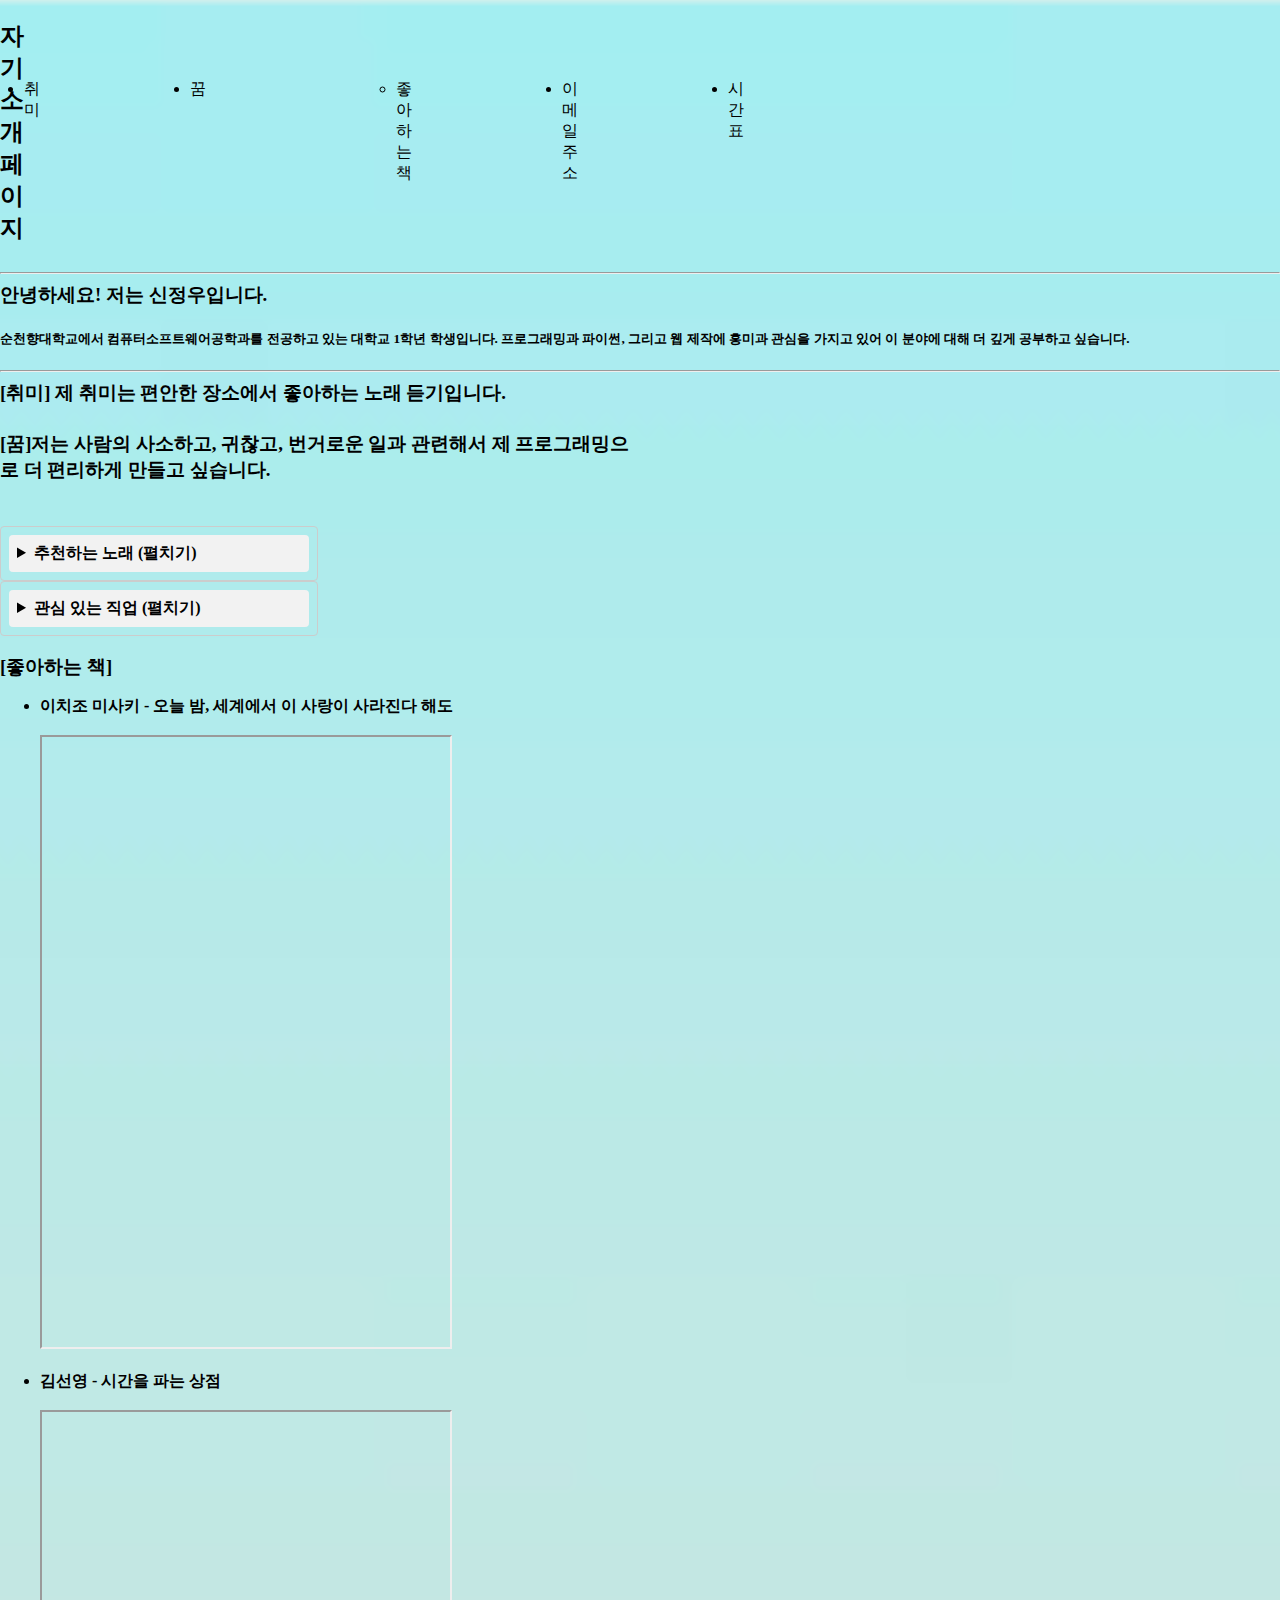
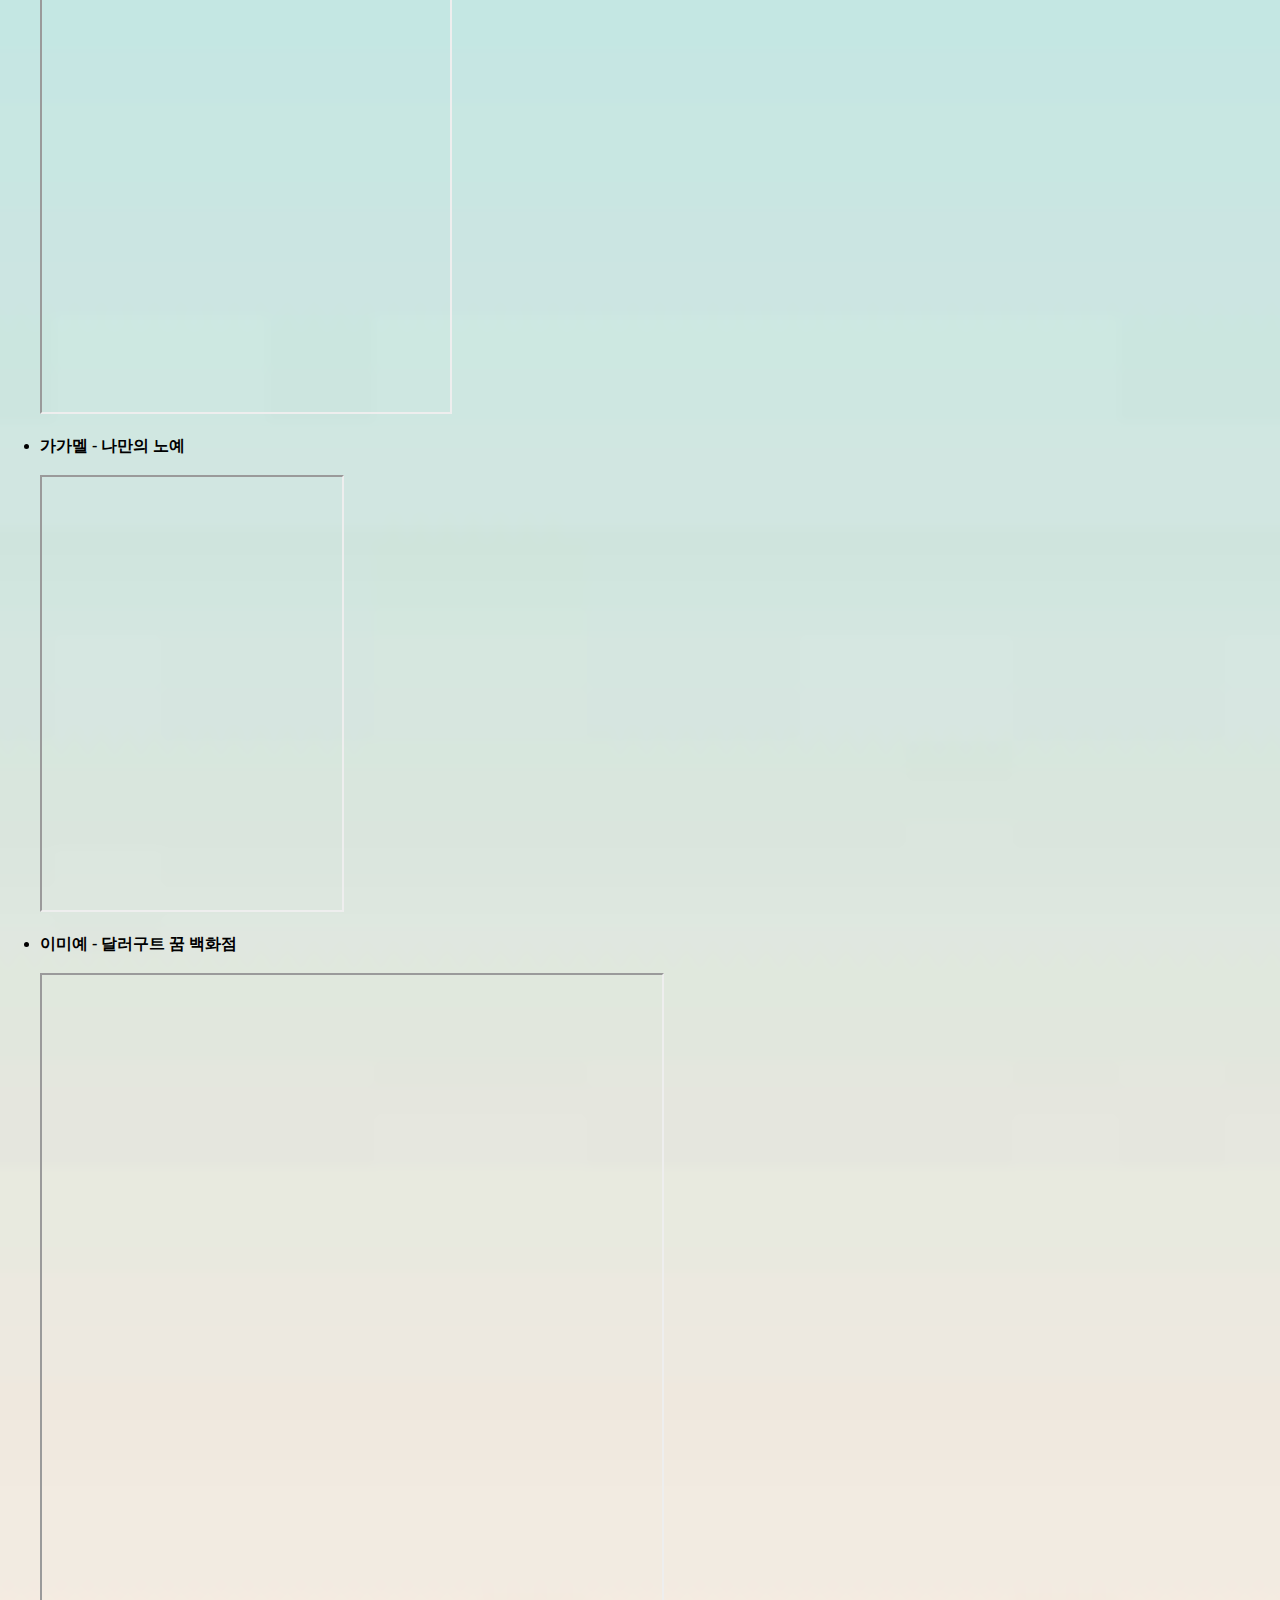
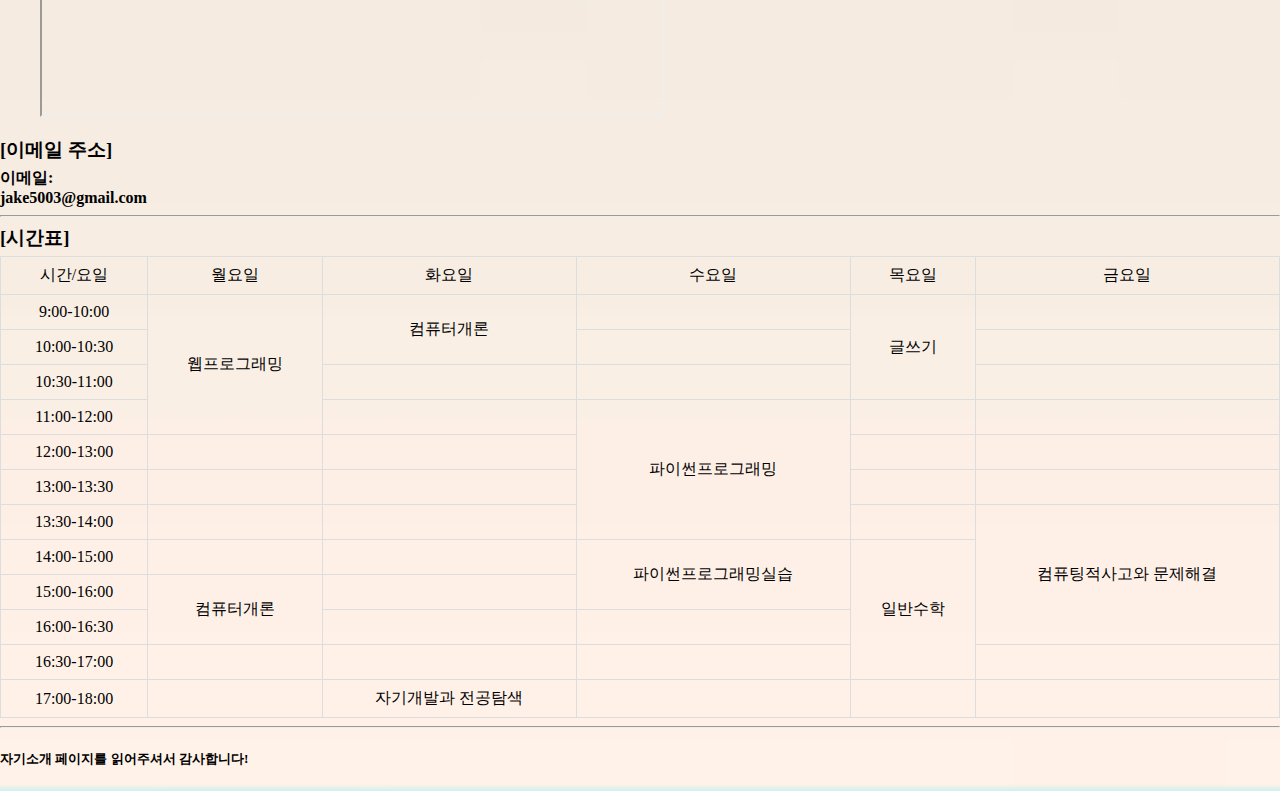
<file: index.html>
<!DOCTYPE html>
<html lang="ko">

<head>
    <meta charset="UTF-8">
    <meta name="viewport" content="width=device-width, initial-scale=1.0">
    <title>Document</title>
    <link rel="stylesheet" href="style01.css">
</head>

<body>
    <div class="header">
        <h2>자기소개 페이지</h2>
        <nav>
            <ul class="horizontal-list">
                <li><a href="#section1">취미</a></li>
                <li><a href="#section2">꿈</a></li>
                <ul>
                    <li class="dropdown">
                        <a href="#section3">좋아하는 책</a>
                        <details>
                            <summary>선호하는 책 목록</summary>
                            <ul>
                                <li><a href="#section6">이치조 미사키 - 오늘 밤, 세계에서 이 사랑이 사라진다 해도</a></li>
                                <li><a href="#section7">김선영 - 시간을 파는 상점</a></li>
                                <li><a href="#section8">가가멜 - 나만의 노예</a></li>
                                <li><a href="#section9">이미예 - 달러구트 꿈 백화점</a></li>
                            </ul>
                        </details>
                    </li>
                </ul>
                <li><a href="#section4">이메일 주소</a></li>
                <li><a href="#section5">시간표</a></li>
            </ul>
        </nav>
    </div>
    <hr>
    <h3>안녕하세요! 저는 신정우입니다.</h3>
    <h5>순천향대학교에서 컴퓨터소프트웨어공학과를 전공하고 있는 대학교 1학년 학생입니다. 프로그래밍과 파이썬, 그리고 웹 제작에 흥미과 관심을 가지고 있어 이 분야에 대해 더 깊게 공부하고 싶습니다.</h5>
    <hr>
    <div class="container">
        <br>
        <div>
            <h3 id="section1"><b>[취미]</b> 제 취미는 편안한 장소에서 좋아하는 노래 듣기입니다.</h3>
        </div>
        <div>
            <h3 id="section2"><b>[꿈]</b>저는 사람의 사소하고, 귀찮고, 번거로운 일과 관련해서 제 프로그래밍으로 더 편리하게 만들고 싶습니다.</h3>
        </div>
    </div> <br>
    <details>
        <summary>추천하는 노래 (펼치기)</summary>
        <p><a href="https://youtu.be/0u92lCNj2_E?si=yEuDEL8ctHIdM14Y" target="_blank"> 이민석 - 퇴사 remix </a></p>
        <p><a href="https://youtu.be/kCFDaE8DdyE?si=Ijsow9-h5sRcwtZj" target="_blank"> 윤도현 - 사랑했나봐 </a></p>
        <p><a href="https://youtu.be/Oa_RSwwpPaA?si=TF5XEgWZ0sApIPzC" target="_blank"> Benson Boone - Beautiful Things
            </a></p>
        <p><a href="https://youtu.be/qCaparx0f3c?si=tm-t1PqbHC3BKCWJ" target="_blank"> Em Beihold - Numb Little Bug </a>
        </p>
        <p><a href="https://youtu.be/Vy1JwiXHwI4?si=X71rGdAMeRaWOMZo" target="_blank"> AJR - Karma </a></p>
        <p><a href="https://youtu.be/QCtEe-zsCtQ?si=EQadW0SO0et9Q0aD" target="_blank"> Dean Lewis - How Do I Say Goodbye
            </a></p>
    </details>
    <details>
        <summary>관심 있는 직업 (펼치기)</summary>
        <p><a href="https://ko.wikipedia.org/wiki/%EC%86%8C%ED%94%84%ED%8A%B8%EC%9B%A8%EC%96%B4_%EA%B3%B5%ED%95%99%EC%9E%90"
                target="_blank">소프트웨어 엔지니어/개발자</a></p>
        <p><a href="https://ko.wikipedia.org/wiki/%EC%9B%B9_%EA%B0%9C%EB%B0%9C%EC%9E%90" target="_blank">웹 개발자</a></p>
        <p><a href="https://namu.wiki/w/%EC%8B%9C%EC%8A%A4%ED%85%9C%20%EB%B6%84%EC%84%9D%EA%B0%80" target="_blank">시스템
                분석가</a></p>
        <p><a href="https://namu.wiki/w/%EA%B2%8C%EC%9E%84%20%EA%B0%9C%EB%B0%9C%EC%9E%90" target="_blank">게임 개발자</a></p>
        <p><a href="https://namu.wiki/w/%ED%95%B4%EC%BB%A4?from=%EC%A0%95%EB%B3%B4%20%EB%B3%B4%EC%95%88%20%EC%A0%84%EB%AC%B8%EA%B0%80"
                target="_blank">정보 보안 전문가</a></p>
    </details> <br>
    <h3 id="#section3"> <b> [좋아하는 책] </b></h3>
    <ul type="disc">
        <h4>
            <li id="section6"> 이치조 미사키 - 오늘 밤, 세계에서 이 사랑이 사라진다 해도 </li><br>
            <iframe
                src="https://i.namu.wiki/i/Q09oQHfCqvIn-XV0f7JYxqfYy-Yo_q5_k4yodqXVQWu6nptvz_opK_0ZBMzaevjT0aSHACvaRMn3b_GH_RVYmeWDJDlI4JwlfU6ADCbVtMZCoYgtFtYW9iOX4Zetlf9yfbkDkrTeE6XraO2i8RPGcg.webp"
                width="408" height="610"></iframe> <br> <br>
            <li id="section7"> 김선영 - 시간을 파는 상점 </li> <br>
            <iframe src="https://image.yes24.com/goods/6699994/XL" width="408" height="600"></iframe> <br> <br>
            <li id="section8"> 가가멜 - 나만의 노예 </li> <br>
            <iframe src="https://chbook.kr/data/item/old/c42844_6.gif" width="300" height="433"></iframe> <br> <br>
            <li id="section9"> 이미예 - 달러구트 꿈 백화점 </li> <br>
            <iframe
                src="https://search.pstatic.net/common/?src=http%3A%2F%2Fblogfiles.naver.net%2FMjAyMjAyMDRfMjYg%2FMDAxNjQzOTc0OTM0MDQw.6eCitpO1V36GHXb4JuxpNh16d0vYCfTuvQU_5a4LfuMg.F_z_6oLs_lKDnTMMUuFKR_aHs4HLWGmmk4fjTs-1pEIg.PNG.luckyday99%2F%25BD%25BA%25C5%25A9%25B8%25B0%25BC%25A6_2022-02-04_%25BF%25C0%25C8%25C4_8.42.10.png&type=sc960_832"
                width="620" height="740"></iframe>
        </h4>
    </ul>
    <h3 id="section4"> <b> [이메일 주소] </b></h3>
    <h4> 이메일: <a href="mailto:jake5003@gmail.com"> jake5003@gmail.com </a> </h4>
    <hr>
    <h3 id="section5"> <b> [시간표] </b></h3>
    <table border="1">
        <tr>
            <td> 시간/요일 </td>
            <td> 월요일 </td>
            <td> 화요일 </td>
            <td> 수요일 </td>
            <td> 목요일 </td>
            <td> 금요일 </td>
        </tr>
        <tr>
            <td> 9:00-10:00 </td>
            <td rowspan=4><a href="https://medlms.sch.ac.kr/courses/32060/assignments/syllabus" target="_blank">웹프로그래밍</a></td>
            <td rowspan=2><a href="https://medlms.sch.ac.kr/courses/33928/assignments/syllabus" target="_blank">컴퓨터개론</a></td>
            </td>
            <td> </td>
            <td rowspan=3><a href="https://medlms.sch.ac.kr/courses/34109/assignments/syllabus" target="_blank">글쓰기</a></td>
            </td>
            <td> </td>
        </tr>
        <tr>
            <td> 10:00-10:30 </td>
            </td>
            <td> </td>
            <td> </td>
        </tr>
        <tr>
            <td> 10:30-11:00 </td>
            <td> </td>
            <td> </td>
            <td> </td>
        </tr>
        <tr>
            <td> 11:00-12:00 </td>
            <td> </td>
            <td rowspan=4><a href="https://medlms.sch.ac.kr/courses/32900/assignments/syllabus" target="_blank">파이썬프로그래밍</a></td>
            </td>
            <td> </td>
            <td> </td>
        </tr>
        <tr>
            <td> 12:00-13:00 </td>
            <td> </td>
            <td> </td>
            <td> </td>
            <td> </td>
        </tr>
        <tr>
            <td> 13:00-13:30 </td>
            <td> </td>
            <td> </td>
            <td> </td>
            <td> </td>
        </tr>
        <tr>
            <td> 13:30-14:00 </td>
            <td> </td>
            <td> </td>
            <td> </td>
            <td rowspan=4><a href="https://medlms.sch.ac.kr/courses/35021/assignments/syllabus" target="_blank">컴퓨팅적사고와 문제해결</a></td>
            </td>
        </tr>
        <tr>
            <td> 14:00-15:00 </td>
            <td> </td>
            <td> </td>
            <td rowspan=2><a href="https://medlms.sch.ac.kr/courses/32067/assignments/syllabus" target="_blank">파이썬프로그래밍실습</a></td>
            </td>
            <td rowspan=4><a href="https://medlms.sch.ac.kr/courses/32274/assignments/syllabus" target="_blank">일반수학</a></td>
            </td>
        </tr>
        <tr>
            <td> 15:00-16:00 </td>
            <td rowspan=2><a href="https://medlms.sch.ac.kr/courses/33928/assignments/syllabus" target="_blank">컴퓨터개론</a></td>
            </td>
            <td> </td>
        </tr>
        <tr>
            <td> 16:00-16:30 </td>
            <td> </td>
            <td> </td>
        </tr>
        <tr>
            <td> 16:30-17:00 </td>
            <td> </td>
            <td> </td>
            <td> </td>
            <td> </td>
        </tr>
        <tr>
            <td> 17:00-18:00 </td>
            <td> </td>
            <td><a href="https://medlms.sch.ac.kr/courses/34197/assignments/syllabus" target="_blank">자기개발과 전공탐색</a></td>
            <td> </td>
            <td> </td>
            <td> </td>
        </tr>
    </table>
    <hr>
    <footer>
        <h5>자기소개 페이지를 읽어주셔서 감사합니다!</h5>
    </footer>
</body>

</html>
</file>
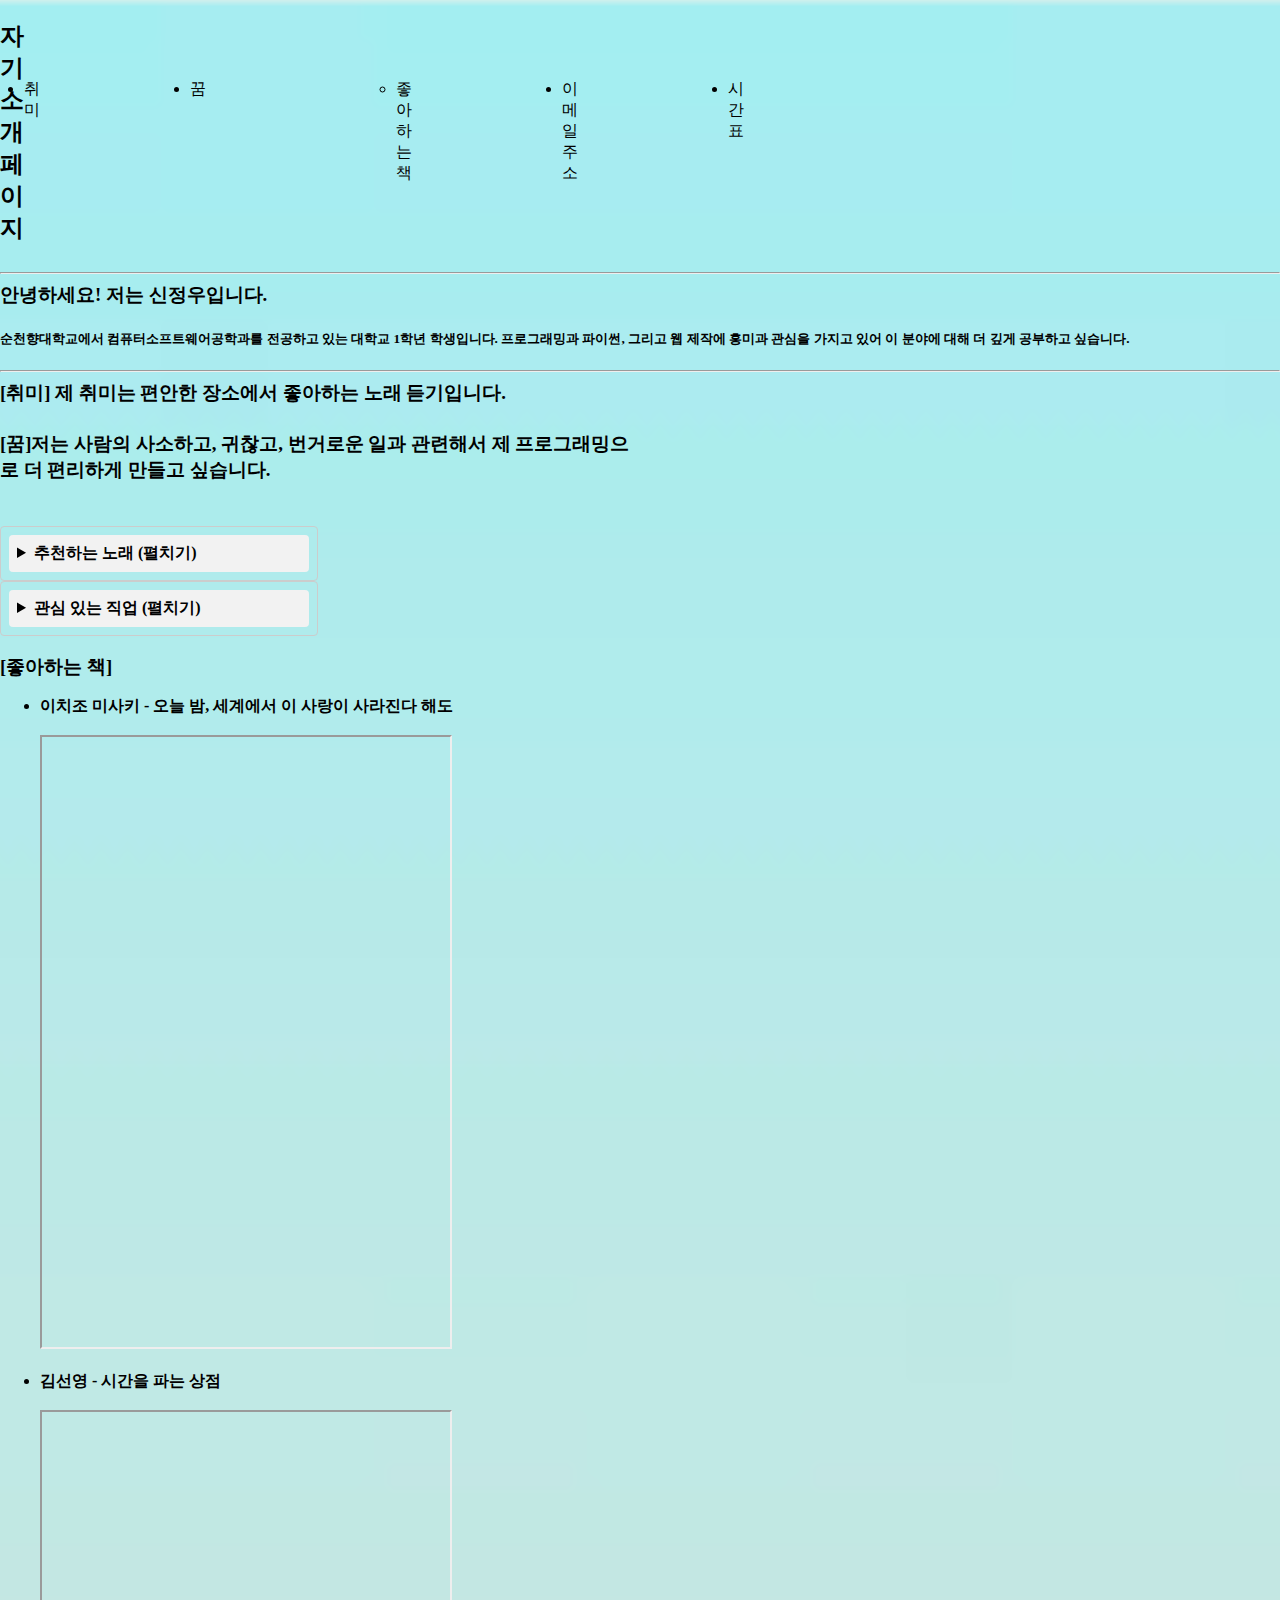
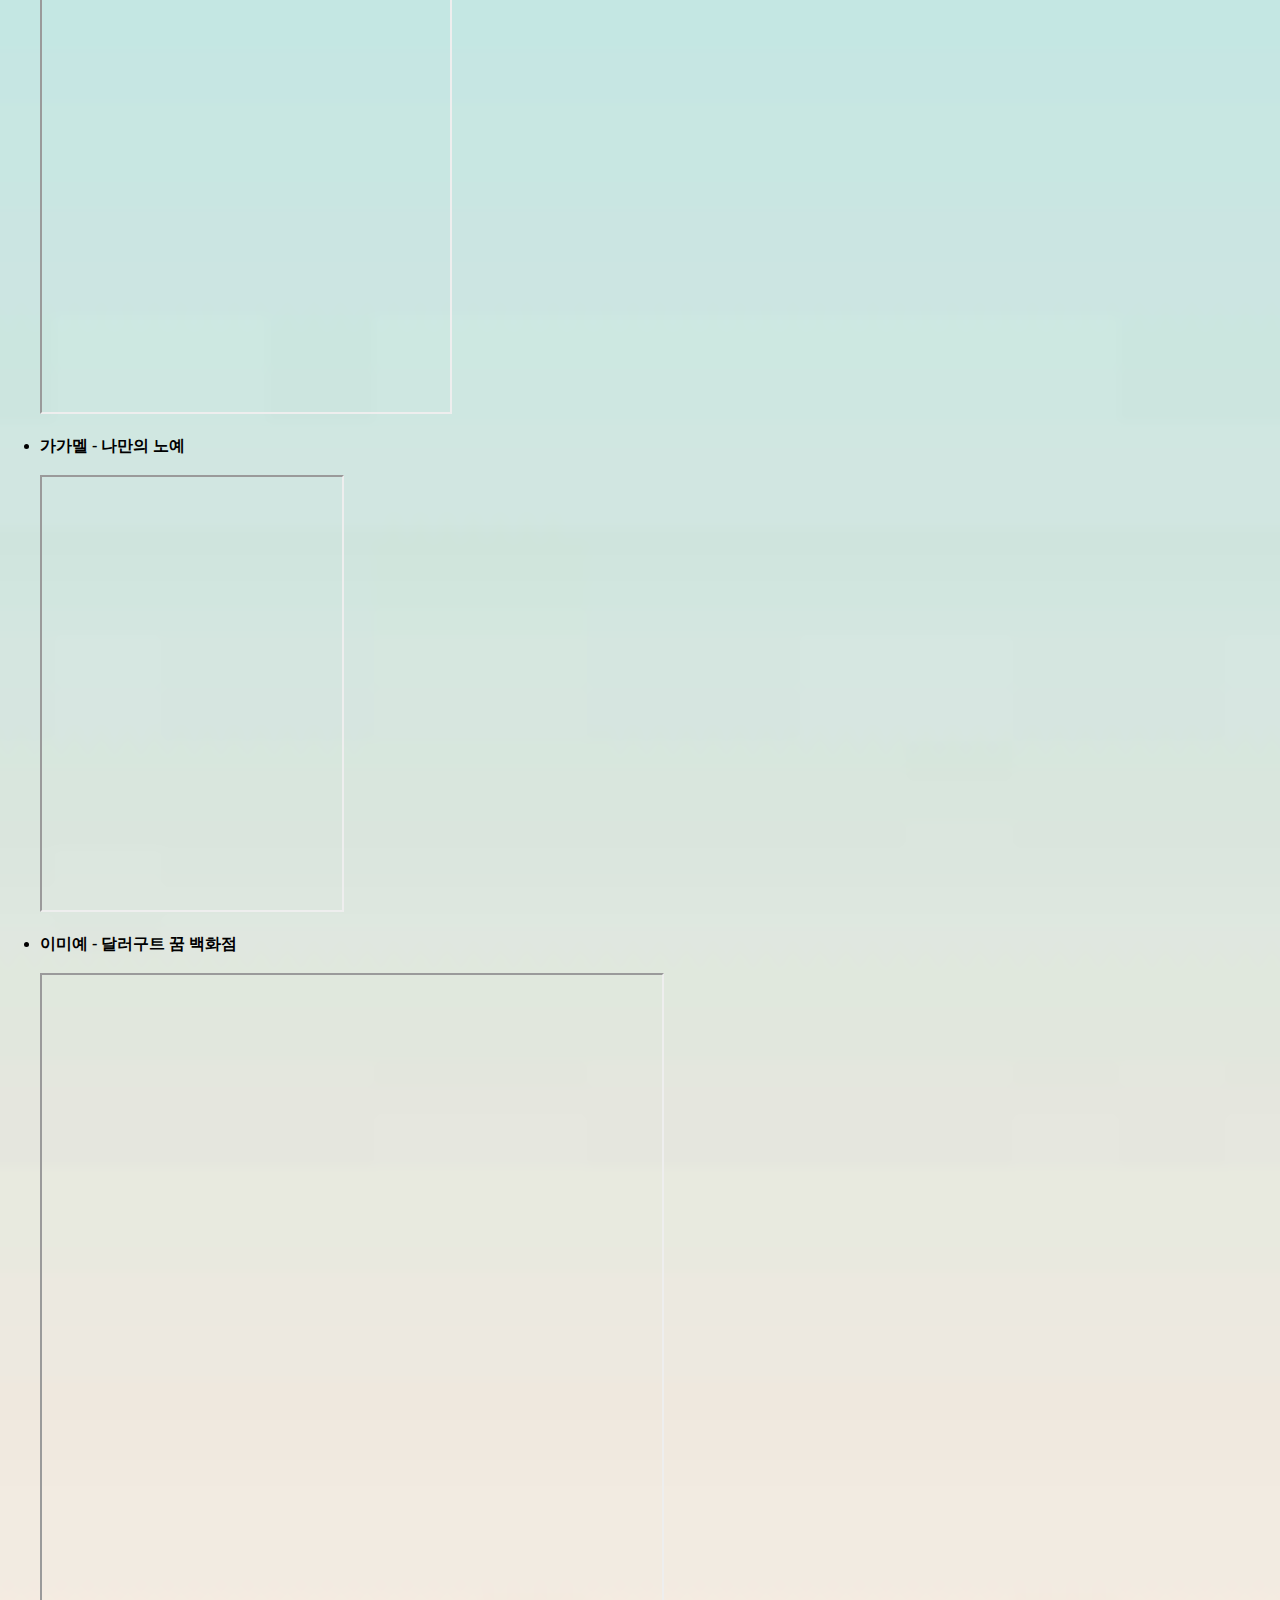
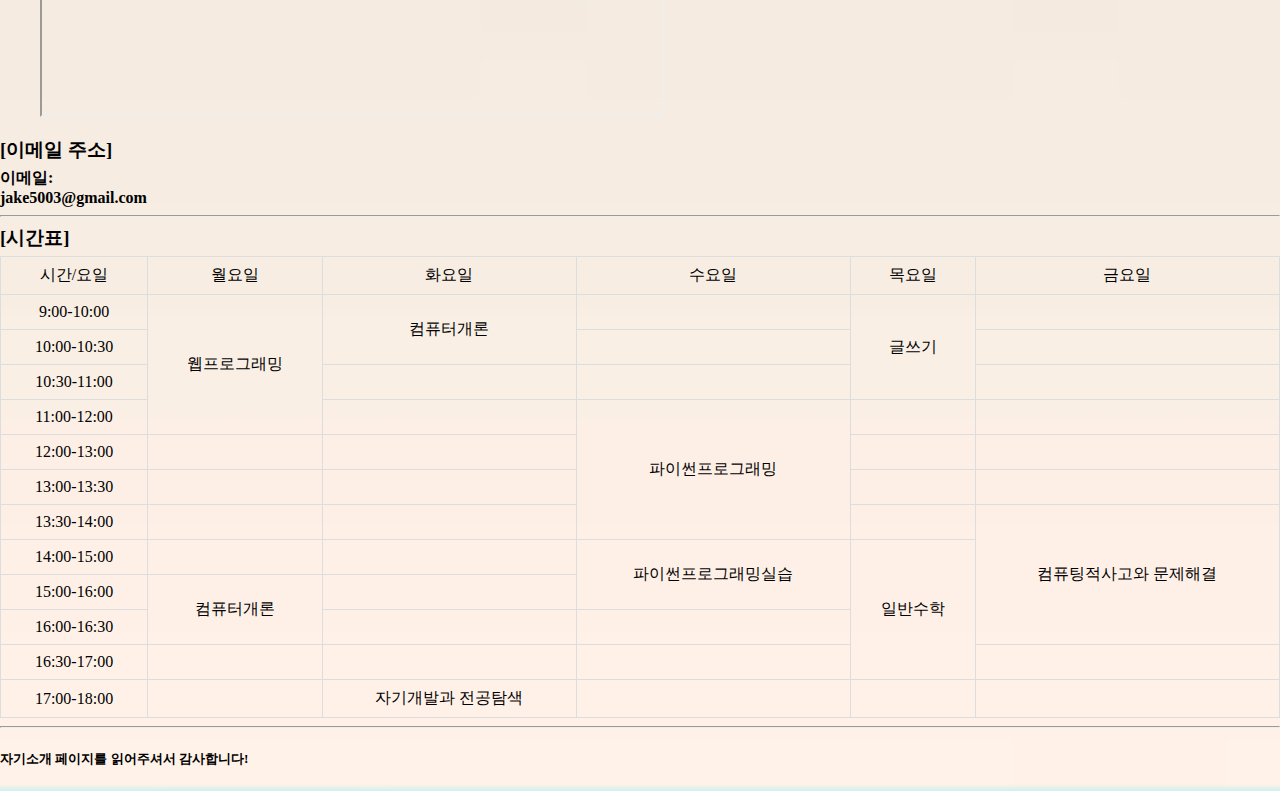
<file: 웹 프로그래밍 자기소개 웹 만들기 과제.html>
<!DOCTYPE html>
<html lang="ko">

<head>
    <meta charset="UTF-8">
    <meta name="viewport" content="width=device-width, initial-scale=1.0">
    <title>Document</title>
    <link rel="stylesheet" href="style01.css">
</head>

<body>
    <div class="header">
        <h2>자기소개 페이지</h2>
        <nav>
            <ul class="horizontal-list">
                <li><a href="#section1">취미</a></li>
                <li><a href="#section2">꿈</a></li>
                <ul>
                    <li class="dropdown">
                        <a href="#section3">좋아하는 책</a>
                        <details>
                            <summary>선호하는 책 목록</summary>
                            <ul>
                                <li><a href="#section6">이치조 미사키 - 오늘 밤, 세계에서 이 사랑이 사라진다 해도</a></li>
                                <li><a href="#section7">김선영 - 시간을 파는 상점</a></li>
                                <li><a href="#section8">가가멜 - 나만의 노예</a></li>
                                <li><a href="#section9">이미예 - 달러구트 꿈 백화점</a></li>
                            </ul>
                        </details>
                    </li>
                </ul>
                <li><a href="#section4">이메일 주소</a></li>
                <li><a href="#section5">시간표</a></li>
            </ul>
        </nav>
    </div>
    <hr>
    <h3>안녕하세요! 저는 신정우입니다.</h3>
    <h5>순천향대학교에서 컴퓨터소프트웨어공학과를 전공하고 있는 대학교 1학년 학생입니다. 프로그래밍과 파이썬, 그리고 웹 제작에 흥미과 관심을 가지고 있어 이 분야에 대해 더 깊게 공부하고 싶습니다.</h5>
    <hr>
    <div class="container">
        <br>
        <div>
            <h3 id="section1"><b>[취미]</b> 제 취미는 편안한 장소에서 좋아하는 노래 듣기입니다.</h3>
        </div>
        <div>
            <h3 id="section2"><b>[꿈]</b>저는 사람의 사소하고, 귀찮고, 번거로운 일과 관련해서 제 프로그래밍으로 더 편리하게 만들고 싶습니다.</h3>
        </div>
    </div> <br>
    <details>
        <summary>추천하는 노래 (펼치기)</summary>
        <p><a href="https://youtu.be/0u92lCNj2_E?si=yEuDEL8ctHIdM14Y" target="_blank"> 이민석 - 퇴사 remix </a></p>
        <p><a href="https://youtu.be/kCFDaE8DdyE?si=Ijsow9-h5sRcwtZj" target="_blank"> 윤도현 - 사랑했나봐 </a></p>
        <p><a href="https://youtu.be/Oa_RSwwpPaA?si=TF5XEgWZ0sApIPzC" target="_blank"> Benson Boone - Beautiful Things
            </a></p>
        <p><a href="https://youtu.be/qCaparx0f3c?si=tm-t1PqbHC3BKCWJ" target="_blank"> Em Beihold - Numb Little Bug </a>
        </p>
        <p><a href="https://youtu.be/Vy1JwiXHwI4?si=X71rGdAMeRaWOMZo" target="_blank"> AJR - Karma </a></p>
        <p><a href="https://youtu.be/QCtEe-zsCtQ?si=EQadW0SO0et9Q0aD" target="_blank"> Dean Lewis - How Do I Say Goodbye
            </a></p>
    </details>
    <details>
        <summary>관심 있는 직업 (펼치기)</summary>
        <p><a href="https://ko.wikipedia.org/wiki/%EC%86%8C%ED%94%84%ED%8A%B8%EC%9B%A8%EC%96%B4_%EA%B3%B5%ED%95%99%EC%9E%90"
                target="_blank">소프트웨어 엔지니어/개발자</a></p>
        <p><a href="https://ko.wikipedia.org/wiki/%EC%9B%B9_%EA%B0%9C%EB%B0%9C%EC%9E%90" target="_blank">웹 개발자</a></p>
        <p><a href="https://namu.wiki/w/%EC%8B%9C%EC%8A%A4%ED%85%9C%20%EB%B6%84%EC%84%9D%EA%B0%80" target="_blank">시스템
                분석가</a></p>
        <p><a href="https://namu.wiki/w/%EA%B2%8C%EC%9E%84%20%EA%B0%9C%EB%B0%9C%EC%9E%90" target="_blank">게임 개발자</a></p>
        <p><a href="https://namu.wiki/w/%ED%95%B4%EC%BB%A4?from=%EC%A0%95%EB%B3%B4%20%EB%B3%B4%EC%95%88%20%EC%A0%84%EB%AC%B8%EA%B0%80"
                target="_blank">정보 보안 전문가</a></p>
    </details> <br>
    <h3 id="#section3"> <b> [좋아하는 책] </b></h3>
    <ul type="disc">
        <h4>
            <li id="section6"> 이치조 미사키 - 오늘 밤, 세계에서 이 사랑이 사라진다 해도 </li><br>
            <iframe
                src="https://i.namu.wiki/i/Q09oQHfCqvIn-XV0f7JYxqfYy-Yo_q5_k4yodqXVQWu6nptvz_opK_0ZBMzaevjT0aSHACvaRMn3b_GH_RVYmeWDJDlI4JwlfU6ADCbVtMZCoYgtFtYW9iOX4Zetlf9yfbkDkrTeE6XraO2i8RPGcg.webp"
                width="408" height="610"></iframe> <br> <br>
            <li id="section7"> 김선영 - 시간을 파는 상점 </li> <br>
            <iframe src="https://image.yes24.com/goods/6699994/XL" width="408" height="600"></iframe> <br> <br>
            <li id="section8"> 가가멜 - 나만의 노예 </li> <br>
            <iframe src="https://chbook.kr/data/item/old/c42844_6.gif" width="300" height="433"></iframe> <br> <br>
            <li id="section9"> 이미예 - 달러구트 꿈 백화점 </li> <br>
            <iframe
                src="https://search.pstatic.net/common/?src=http%3A%2F%2Fblogfiles.naver.net%2FMjAyMjAyMDRfMjYg%2FMDAxNjQzOTc0OTM0MDQw.6eCitpO1V36GHXb4JuxpNh16d0vYCfTuvQU_5a4LfuMg.F_z_6oLs_lKDnTMMUuFKR_aHs4HLWGmmk4fjTs-1pEIg.PNG.luckyday99%2F%25BD%25BA%25C5%25A9%25B8%25B0%25BC%25A6_2022-02-04_%25BF%25C0%25C8%25C4_8.42.10.png&type=sc960_832"
                width="620" height="740"></iframe>
        </h4>
    </ul>
    <h3 id="section4"> <b> [이메일 주소] </b></h3>
    <h4> 이메일: <a href="mailto:jake5003@gmail.com"> jake5003@gmail.com </a> </h4>
    <hr>
    <h3 id="section5"> <b> [시간표] </b></h3>
    <table border="1">
        <tr>
            <td> 시간/요일 </td>
            <td> 월요일 </td>
            <td> 화요일 </td>
            <td> 수요일 </td>
            <td> 목요일 </td>
            <td> 금요일 </td>
        </tr>
        <tr>
            <td> 9:00-10:00 </td>
            <td rowspan=4><a href="https://medlms.sch.ac.kr/courses/32060/assignments/syllabus" target="_blank">웹프로그래밍</a></td>
            <td rowspan=2><a href="https://medlms.sch.ac.kr/courses/33928/assignments/syllabus" target="_blank">컴퓨터개론</a></td>
            </td>
            <td> </td>
            <td rowspan=3><a href="https://medlms.sch.ac.kr/courses/34109/assignments/syllabus" target="_blank">글쓰기</a></td>
            </td>
            <td> </td>
        </tr>
        <tr>
            <td> 10:00-10:30 </td>
            </td>
            <td> </td>
            <td> </td>
        </tr>
        <tr>
            <td> 10:30-11:00 </td>
            <td> </td>
            <td> </td>
            <td> </td>
        </tr>
        <tr>
            <td> 11:00-12:00 </td>
            <td> </td>
            <td rowspan=4><a href="https://medlms.sch.ac.kr/courses/32900/assignments/syllabus" target="_blank">파이썬프로그래밍</a></td>
            </td>
            <td> </td>
            <td> </td>
        </tr>
        <tr>
            <td> 12:00-13:00 </td>
            <td> </td>
            <td> </td>
            <td> </td>
            <td> </td>
        </tr>
        <tr>
            <td> 13:00-13:30 </td>
            <td> </td>
            <td> </td>
            <td> </td>
            <td> </td>
        </tr>
        <tr>
            <td> 13:30-14:00 </td>
            <td> </td>
            <td> </td>
            <td> </td>
            <td rowspan=4><a href="https://medlms.sch.ac.kr/courses/35021/assignments/syllabus" target="_blank">컴퓨팅적사고와 문제해결</a></td>
            </td>
        </tr>
        <tr>
            <td> 14:00-15:00 </td>
            <td> </td>
            <td> </td>
            <td rowspan=2><a href="https://medlms.sch.ac.kr/courses/32067/assignments/syllabus" target="_blank">파이썬프로그래밍실습</a></td>
            </td>
            <td rowspan=4><a href="https://medlms.sch.ac.kr/courses/32274/assignments/syllabus" target="_blank">일반수학</a></td>
            </td>
        </tr>
        <tr>
            <td> 15:00-16:00 </td>
            <td rowspan=2><a href="https://medlms.sch.ac.kr/courses/33928/assignments/syllabus" target="_blank">컴퓨터개론</a></td>
            </td>
            <td> </td>
        </tr>
        <tr>
            <td> 16:00-16:30 </td>
            <td> </td>
            <td> </td>
        </tr>
        <tr>
            <td> 16:30-17:00 </td>
            <td> </td>
            <td> </td>
            <td> </td>
            <td> </td>
        </tr>
        <tr>
            <td> 17:00-18:00 </td>
            <td> </td>
            <td><a href="https://medlms.sch.ac.kr/courses/34197/assignments/syllabus" target="_blank">자기개발과 전공탐색</a></td>
            <td> </td>
            <td> </td>
            <td> </td>
        </tr>
    </table>
    <hr>
    <footer>
        <h5>자기소개 페이지를 읽어주셔서 감사합니다!</h5>
    </footer>
</body>

</html>
</file>
<file: style01.css>
.header {
    display: flex;
    justify-content: space-between;
    align-items: center;
    margin-right: 500px;
}

nav ul.horizontal-list {
    display: flex;
    flex-direction: row;
    margin: 0;
    padding: 0;
}

nav ul.horizontal-list li {
    margin-right: 150px;
}

nav ul.horizontal-list li a {
    text-decoration: none;
}

a {
    display: block;
    color: black;
}

a:hover {
    background: gray;
    color: white;
    font-weight: bold;
}

body,
h3,
h4 {
    margin: 0;
}

.container {
    display: flex;
    flex-wrap: wrap;
}

.container>div {
    margin-right: 20px;
    margin-bottom: 20px;
    width: 50%;
}

h3 {
    margin-bottom: 5px;
}

h3 b {
    display: inline;
}

table {
    width: 100%;
    border-collapse: collapse;
}

th,
td {
    border: 1px solid #dddddd;
    text-align: center;
    padding: 8px;
}

th {
    background-color: #f2f2f2;
}

.highlight {
    background-color: #ffc107;
}

th:hover,
td:hover {
    background-color: #ddd;
    color: #fff;
}

details {
    border: 1px solid #ccc;
    border-radius: 4px;
    padding: 8px;
    width: 300px;
    cursor: pointer;
}

summary {
    font-weight: bold;
    padding: 8px;
    background-color: #f2f2f2;
    border-radius: 4px;
}

p {
    margin: 0;
    padding: 8px;
    background-color: #ffffff;
    border-bottom: 1px solid #ccc;
    border-radius: 4px;
}

p:last-child {
    border-bottom: none;
}

p:hover {
    background-color: #f2f2f2;
}

a {
    text-decoration: none;
}

body {
    background-image: url([data-uri]);
    background-size: cover;
    background-position: center;
}

.dropdown {
    position: relative;
}

.dropdown details {
    display: none;
    position: absolute;
    top: 100%;
    left: 0;
    z-index: 1;
    background-color: white; 
    padding: 8px;
    border: 1px solid #ddd;
}

.dropdown:hover details {
    display: block;
}

.dropdown summary {
    font-weight: bold;
    cursor: pointer;
}

.dropdown ul {
    margin: 0;
    padding: 0;
    list-style: none;
}

.dropdown ul li {
    padding: 6px 0;
}

.dropdown ul li a {
    text-decoration: none;
    color: #333;
    width: 300px;
}

.dropdown ul li a:hover {
    font-weight: bold;
}
</file>
